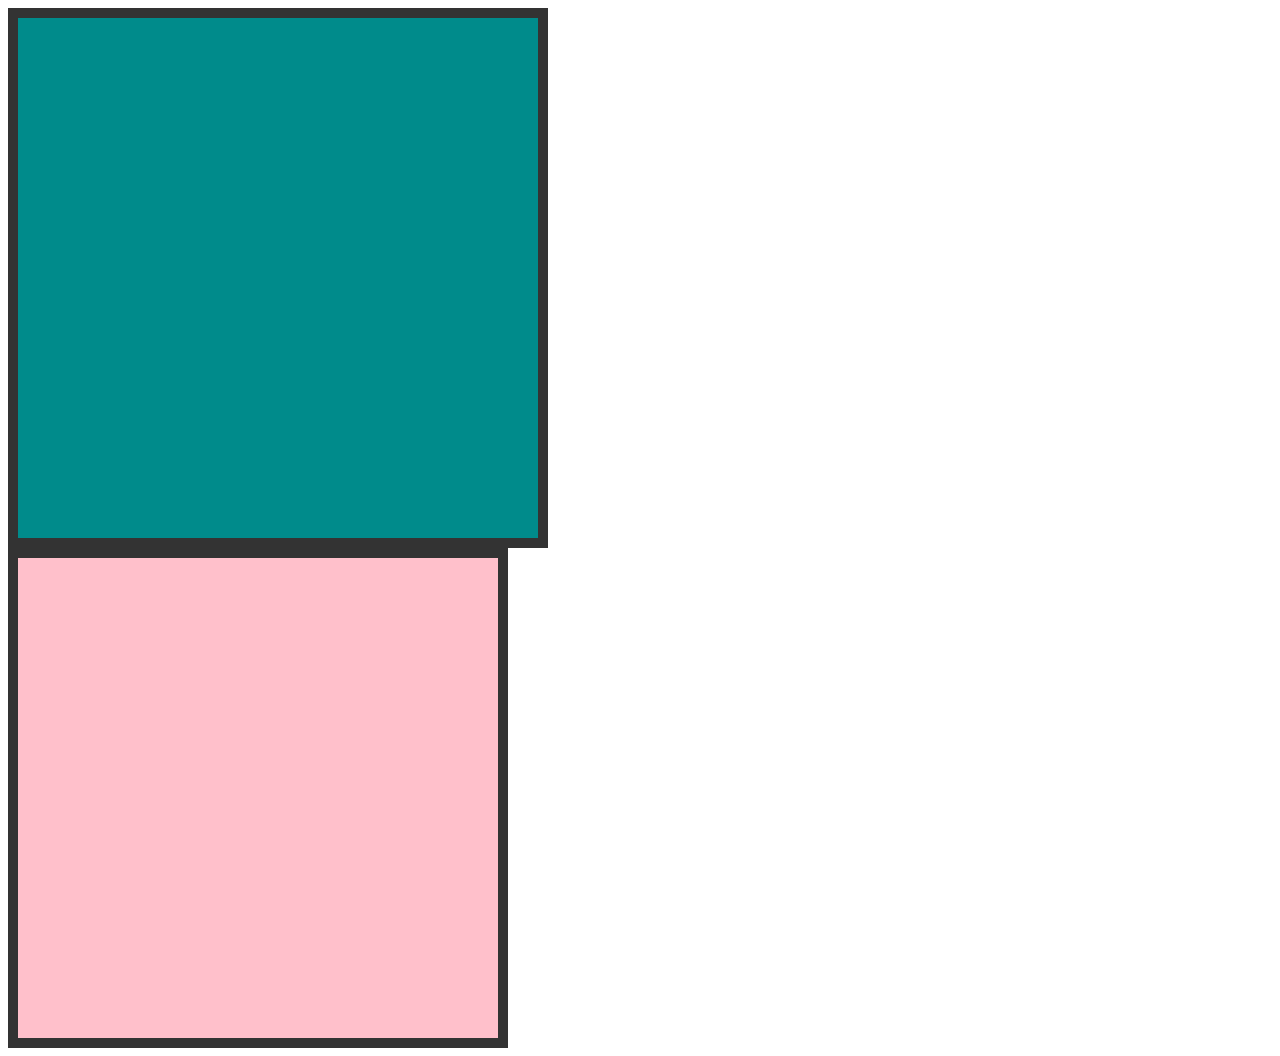
<file: 上課/box-sizing.html>
<!DOCTYPE html>
<html lang="en">

<head>
  <meta charset="UTF-8">
  <meta http-equiv="X-UA-Compatible" content="IE=edge">
  <meta name="viewport" content="width=device-width, initial-scale=1.0">
  <title>Document</title>
  <style>
    /* 原來盒子計算的方式 內容區域(width) + padding + border  */
    .box1 {
      width: 500px;
      height: 500px;
      padding: 10px;
      border: 10px solid #333;
      background: darkcyan;
    }

    /* box-sizing 改變盒模型計算的方式 */
    /* width、height 包含 padding、border */
    .box2 {
      width: 500px;
      height: 500px;
      padding: 10px;
      border: 10px solid #333;
      background: pink;

      box-sizing: border-box;
    }
  </style>
</head>

<body>
  <div class="box1"></div>
  <div class="box2"></div>
</body>

</html>
</file>
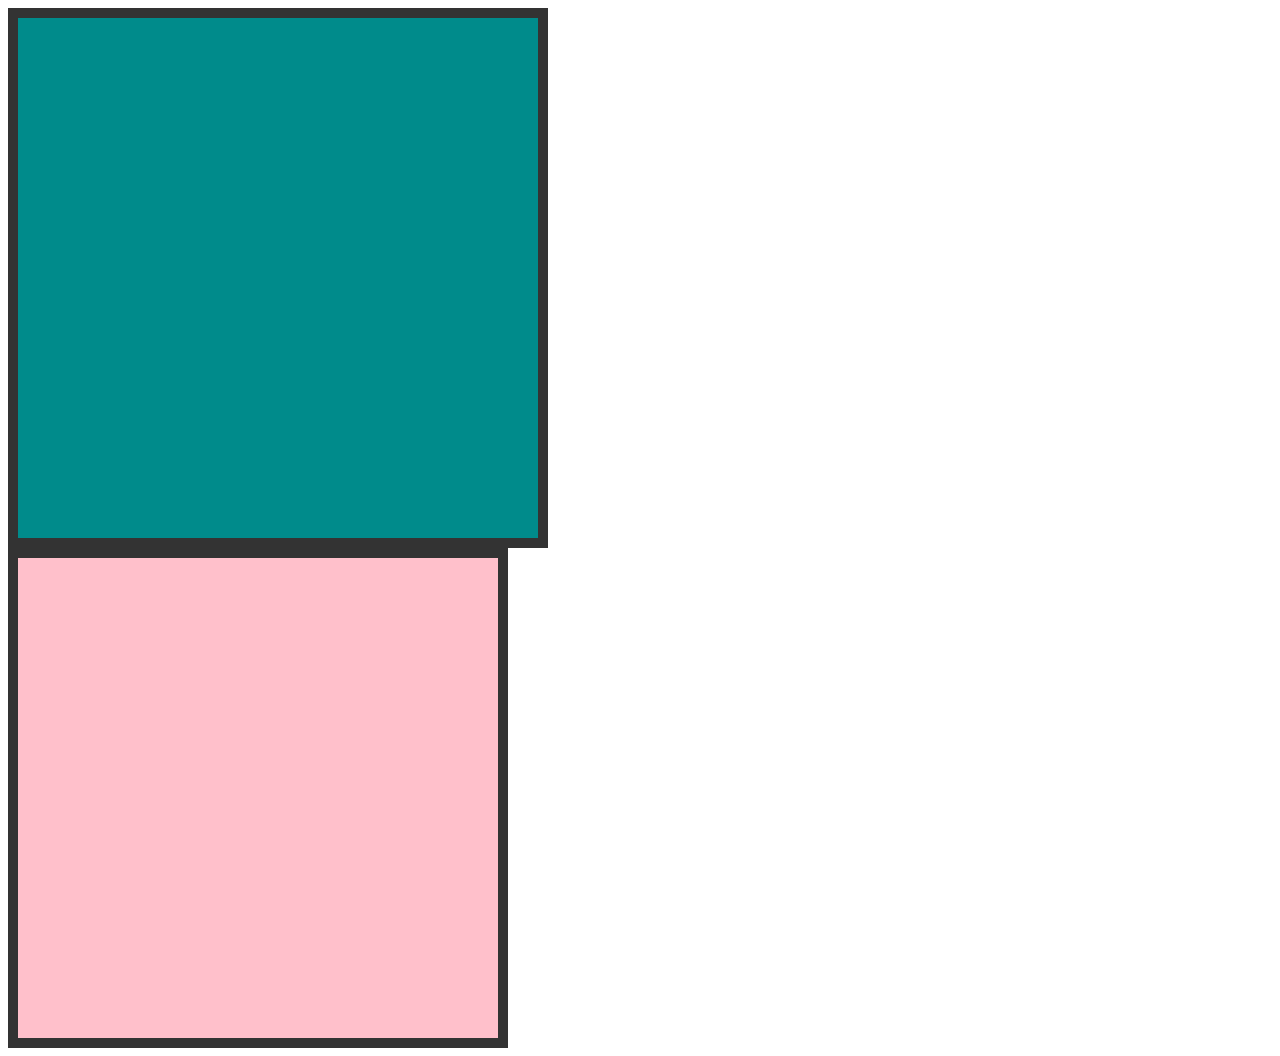
<file: 我/box-sizing.html>
<!DOCTYPE html>
<html lang="en">

<head>
    <meta charset="UTF-8">
    <meta http-equiv="X-UA-Compatible" content="IE=edge">
    <meta name="viewport" content="width=device-width, initial-scale=1.0">
    <title>Document</title>
    <style>
        /* 原來盒子計算的方式 內容區域(width)+padding+border */
        .box1 {
            width: 500px;
            height: 500px;
            padding: 10px;
            border: 10px solid #333;
            background: darkcyan;
        }

        /* box-sizing 改變盒模型計算的方式 */
        .box2 {
            width: 500px;
            height: 500px;
            height: 500px;
            padding: 10px;
            border: 10px solid #333;
            background: pink;

            /* width height 包含了padding border 所有總和就是width設定的值 */
            box-sizing: border-box;
        }
    </style>
</head>

<body>
    <div class="box1"></div>
    <div class="box2"></div>
</body>

</html>
</file>
